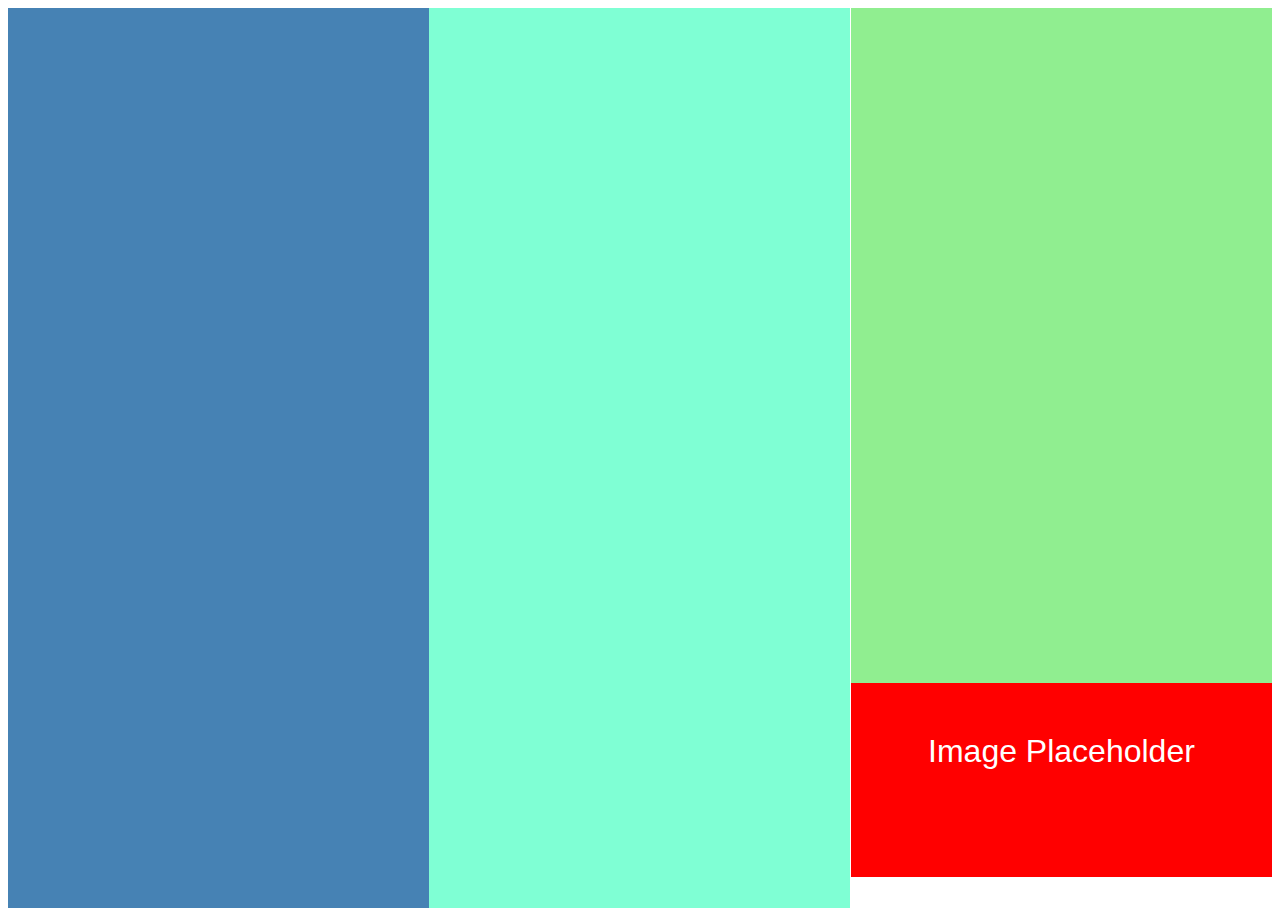
<file: second/index.html>
<!Doctype html>
<html>
    <head>
        <meta charset="utf-8">
        <title>Second</title>
        <link rel="stylesheet" type="text/css" href="style.css">
    </head>
    <body>
        <div id="leftColumn">
        </div>

        <div id="centerColumn">
        </div>

        <div id="rightColumn">
        </div>

        <div id="lrColumn"
        <p id="text">Image Placeholder</p>
        </div>



    </body>
</file>
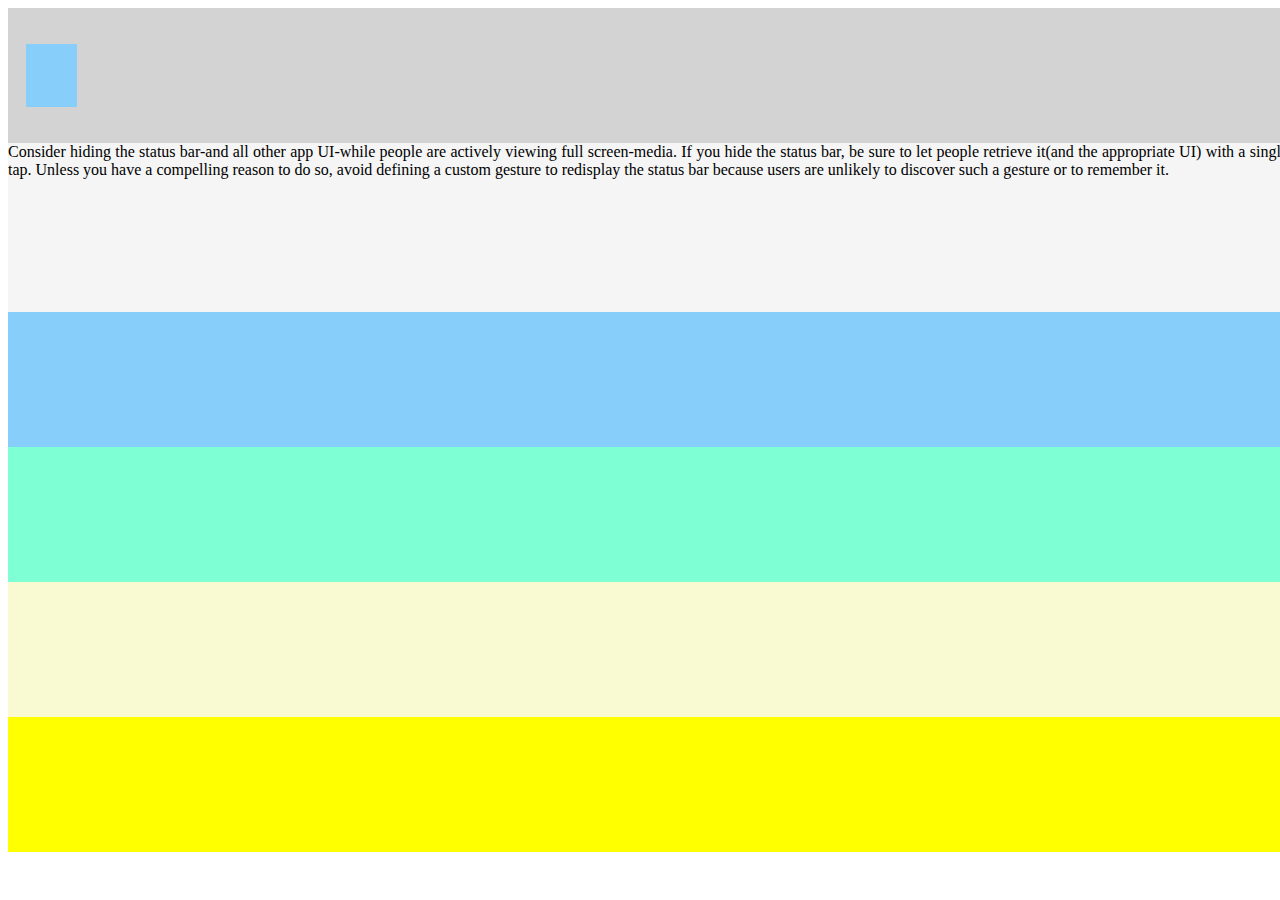
<file: third/index.html>
<!Doctype html>
<html>
    <head>
        <meta charset="utf-8">
        <title>First</title>
        <link rel="stylesheet" type="text/css" href="style.css">
    </head>
    <body>
         <div id="topContainer">
         </div>

         <div id="topLeft">
         </div>

         <div id="textContainer">
         <p>Consider hiding the status bar-and all other app UI-while people are actively viewing full screen-media. If you hide the status bar, be sure to let people retrieve it(and the appropriate UI) with a single tap. Unless you have a compelling reason to do so, avoid defining a custom gesture to redisplay the status bar because users are unlikely to discover such a gesture or to remember it.</P>
          </div>

          <div id="thirdContainer">
          </div>

          <div id="fourthContainer">
          </div>

          <div id="fithContainer">
          </div>

          <div id="sixthContainer">
          </div>
    </body>
    </html>
</file>
<file: second/style.css>
#leftColumn{
    height: 100vh;
    width: 32.9vw;
    background:steelblue;
    float:left;
}
#centerColumn{
    height: 100vh;
    width: 32.9vw;
    background:aquamarine;
    float: left;
    
}
#rightColumn{
    height:75vh;
    width: 32.9vw;
    background: lightgreen;
    float:right;
}
#lrColumn{
    height:16vh;
    width: 32.9vw;
    background: red;
    float:right;
    font-size: 2em;
    font-family: Arial, Helvetica, sans-serif;
    color: white;
    text-align: center;
    padding-top:50px;
}
</file>
<file: third/style.css>
#topContainer{
    height: 15vh;
    width: 100vw;
    background: lightgrey;
    float: left;
}
#topLeft{
    height: 7vh;
    width: 4vw;
    background:lightskyblue;
    position: relative;
    top: 4vh;
    left: 2vh
}
#secondContainer{
    height:
}
#textContainer{
    height: 25vh;
    width: 100vw;
    background: whitesmoke;
    padding: ;
    text-align: justify;
}
#thirdContainer{
    height: 15vh;
    width: 100vw;
    background: lightskyblue;
}
#fourthContainer{
    height: 15vh;
    width: 100vw;
    background: aquamarine;
}
#fithContainer{
    height: 15vh;
    width: 100vw;
    background:lightgoldenrodyellow;
}
#sixthContainer{
    height: 15vh;
    width: 100vw;
    background: yellow;

}
</file>
